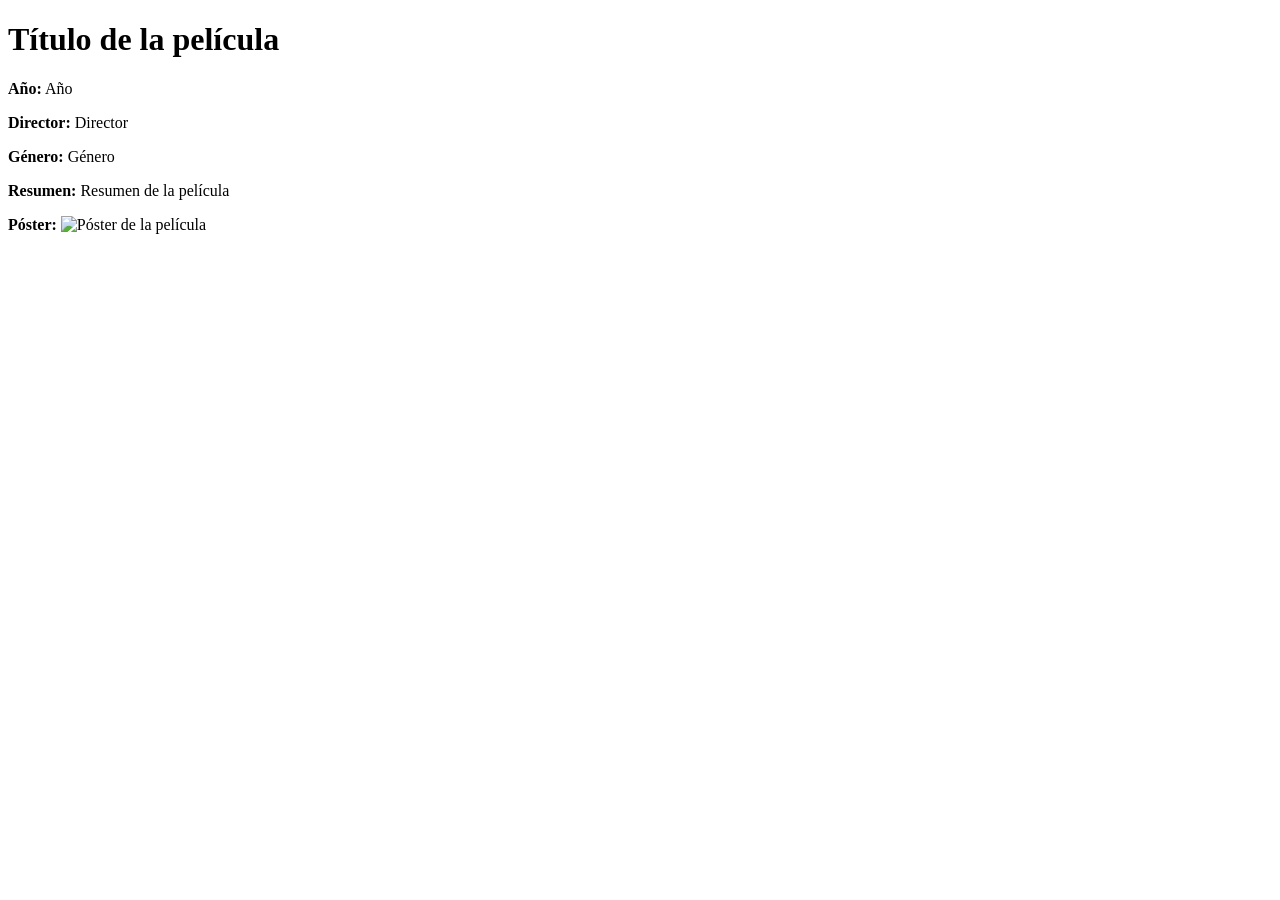
<file: src/main/resources/templates/movie_details.html>
<!DOCTYPE html>
<html xmlns:th="http://www.thymeleaf.org">
<head>
    <title>Detalles de la Película</title>
</head>
<body>
    <h1 th:text="${movieDetails['Title']}">Título de la película</h1>
    <p><strong>Año:</strong> <span th:text="${movieDetails['Year']}">Año</span></p>
    <p><strong>Director:</strong> <span th:text="${movieDetails['Director']}">Director</span></p>
    <p><strong>Género:</strong> <span th:text="${movieDetails['Genre']}">Género</span></p>
    <p><strong>Resumen:</strong> <span th:text="${movieDetails['Plot']}">Resumen de la película</span></p>
    <p><strong>Póster:</strong> <img th:src="${movieDetails['Poster']}" alt="Póster de la película"></p>
</body>
</html>
</file>
